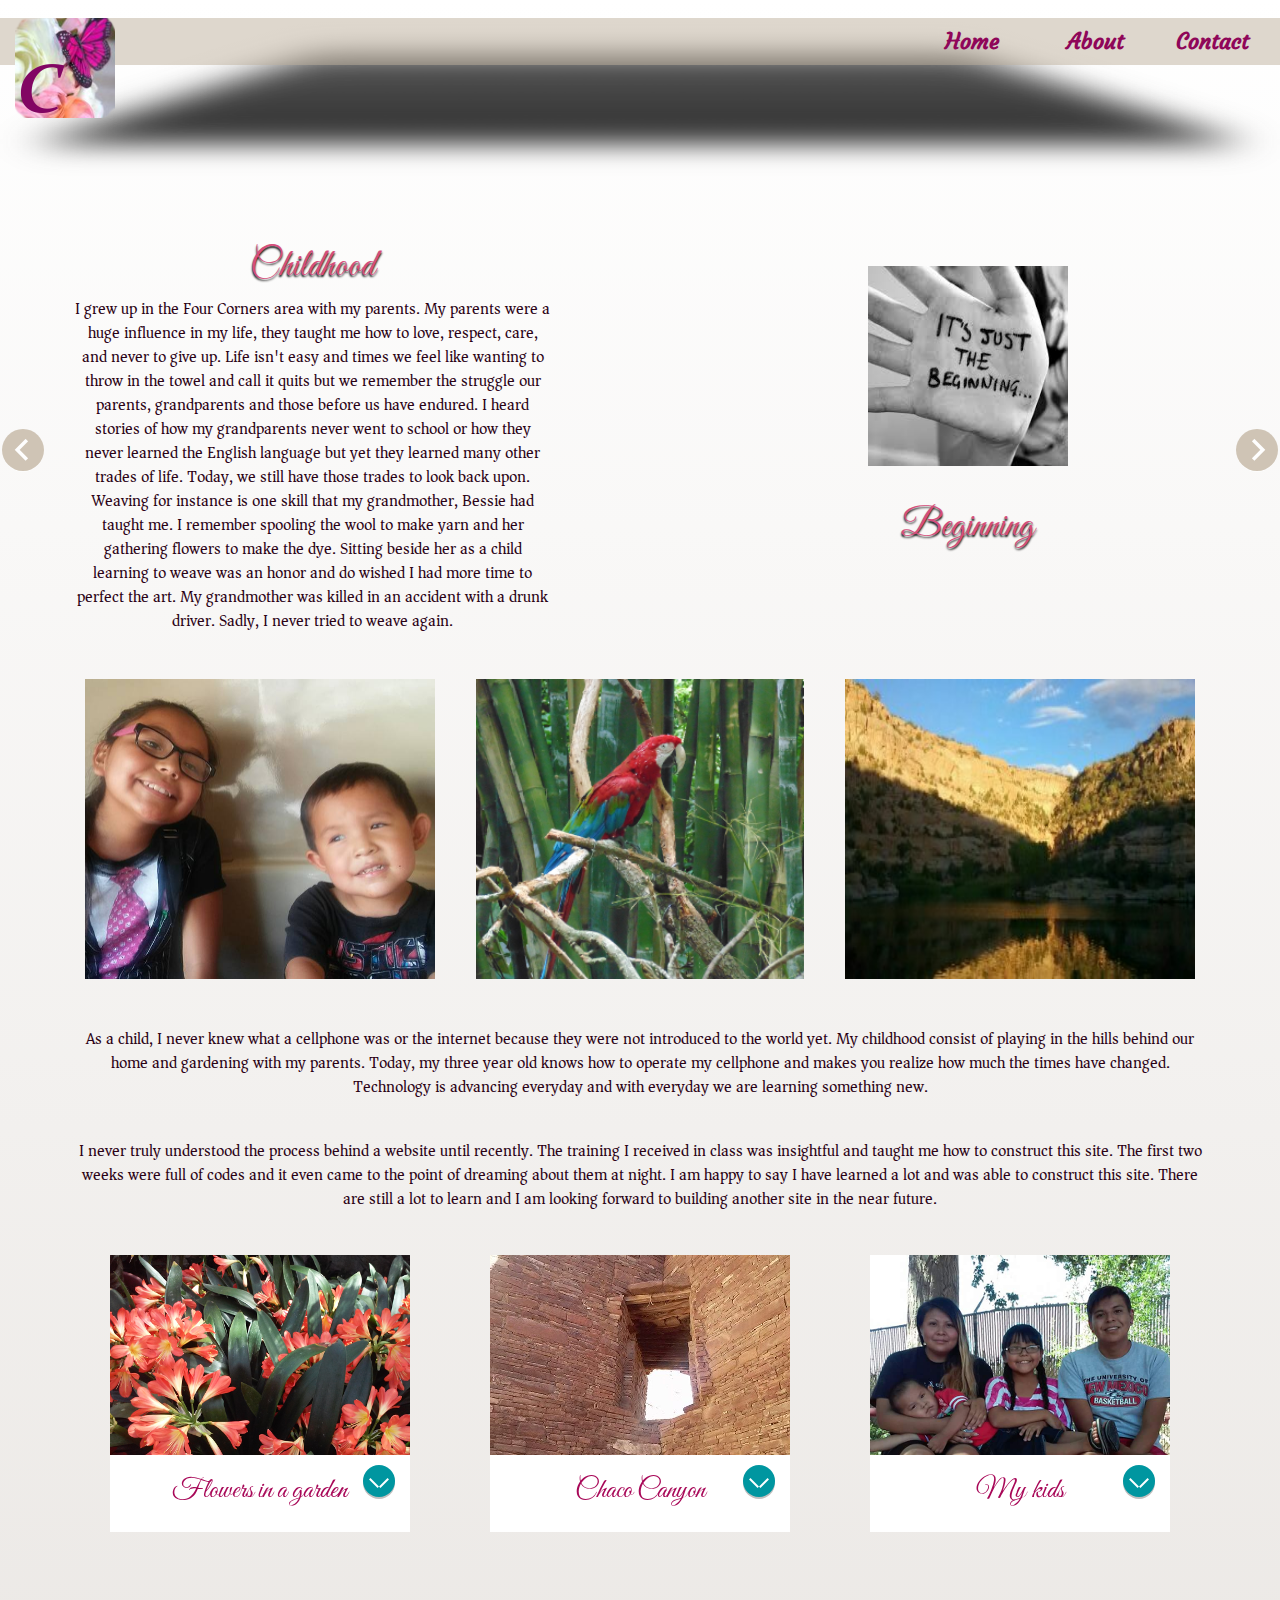
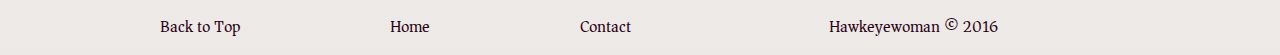
<file: about.html>
<!DOCTYPE html>
<html>
  <head>
    <meta charset="utf-8">
    <title>about page</title>
    <link href="https://fonts.googleapis.com/css?family=Alex+Brush|Bad+Script|Courgette|Dancing+Script|Kaushan+Script|Playball"
      rel="stylesheet">

    <link href="https://fonts.googleapis.com/css?family=Asar|Bad+Script|Great+Vibes" rel="stylesheet">

    <link rel="stylesheet" href="lib/css/bootstrap.css"/>

    <link href="https://maxcdn.bootstrapcdn.com/font-awesome/4.7.0/css/font-awesome.min.css"
     rel="stylesheet" integrity="sha384-wvfXpqpZZVQGK6TAh5PVlGOfQNHSoD2xbE+QkPxCAFlNEevoEH3Sl0sibVcOQVnN" crossorigin="anonymous">

    <link rel="icon" href="lib/images/butterfly.ico" type="image/x-icon"/>

    <link rel="stylesheet" href="lib/css/index.css">
    <link rel="stylesheet" type="text/css" href="lib/css/slicebox.css"/>
 		<link rel="stylesheet" type="text/css" href="lib/css/custom.css"/>
    <link rel="stylesheet" type="text/css" href="lib/css/card.css"/>

  </head>
  <body>
    <div id="backToTop">

    </div>

    <nav class="navbar navbar-light bg-faded">
    <div class="row white">
      <a class="navbar-brand" href="index.html"><img src="lib/images/butterfly2.png" class="img-responsive center-block" style="height: 100px; width: 100px"</a>
        <ul class="nav navbar-nav row grey">
          <li class="nav-item col-md-1 offset-md-8">
            <a class="nav-link" href="index.html">Home<span class="sr-only">(current)</span></a>
          </li>
          <li class="nav-item col-md-1">
            <a class="nav-link" href="about.html">About</a>
          </li>
          <li class="nav-item col-md-1">
            <a class="nav-link" href="contact.html">Contact</a>
          </li>
      </div>
    </nav>

    <section id="slicebox">
      <div class="wrapper">

        <ul id="sb-slider" class="sb-slider">
          <li>
            <a href="#" target="_blank"><img src="lib/images/c7.png" alt="image1"/></a>
            <div class="sb-description">
              <h3 class="poem7">"With the new day comes new strength and new thoughts."</h3>
              <h3 class="poem7">Eleanor Roosevelt</h3>
            </div>
          </li>
          <li>
            <a href="#" target="_blank"><img src="lib/images/c3.jpg" alt="image2"/></a>
            <div class="sb-description">
              <h3 class="poem2">"Love is like a friendship caught on fire. In the beginning a flame, very pretty,
               often hot and fierce, but still only light and flickering. As love grows older,
               our hearts mature and our love becomes as coals, deep-burning and unquenchable."</h3>
               <h3 class="poem2">Bruce Lee</h3>
            </div>
          </li>
          <li>
            <a href="#" target="_blank"><img src="lib/images/c1.png" alt="image1"/></a>
            <div class="sb-description">
              <h3 class="poem3">"God wants to use you to make other people happy!
              And the happier you make others,
              the happier you will be because you reap what you sow."</h3>
              <h3 class="poem3">Joyce Meyer</h3>
            </div>
          </li>
          <li>
            <a href="#" target="_blank"><img src="lib/images/c4.png" alt="image1"/></a>
            <div class="sb-description">
              <h3  class="poem4">"Seeing is not always believing."</h3>
              <h3 class="poem4">Martin Luther King, Jr.</h3>
            </div>
          </li>
          <li>
            <a href="#" target="_blank"><img src="lib/images/c5.png" alt="image1"/></a>
            <div class="sb-description">
              <h3 class="poem5">"Our greatest weakness lies in giving up.  The most certain way to succeed
                is always to try just one more time"</h3>
                <h3 class="poem5">Thomas A. Edison</h3>
            </div>
          </li>
          <li>
            <a href="#" target="_blank"><img src="lib/images/c100.png" alt="image1"/></a>
            <div class="sb-description">
              <h3 class="poem6">"Life's a fight.  It's a good fight of faith"</h3>
              <h3 class="poem6">Joel Osteen</h3>
            </div>
          </li>
          <li>
            <a href="#" target="_blank"><img src="lib/images/c2.png" alt="image1"/></a>
            <div class="sb-description">
              <h3 class="poem1">"Life is one grand, sweet song, so start the music."</h3>
              <h3 class="poem1">Ronald Reagan</h3>
            </div>
          </li>
        </ul>

        <div id="shadow" class="shadow"></div>

        <div id="nav-arrows" class="nav-arrows">
          <a href="#">Next</a>
          <a href="#">Previous</a>
        </div>



      </div><!-- /wrapper -->

    </section>

    <section class="info">
      <div class="row">
        <div class="col-md-6">
          <h3 class="title">Childhood</h3>
            <p class="childhood">
            I grew up in the Four Corners area with my parents.  My parents were a huge influence in my life,
            they taught me how to love, respect, care, and never to give up.  Life isn't easy and times we
            feel like wanting to throw in the towel and call it quits but we remember the struggle our parents,
            grandparents and those before us have endured.  I heard stories of how my grandparents never went
            to school or how they never learned the English language but yet they learned many other trades
            of life.  Today, we still have those trades to look back upon.  Weaving for instance is one skill
            that my grandmother, Bessie had taught me.  I remember spooling the wool to make yarn and her
            gathering flowers to make the dye.  Sitting beside her as a child learning to weave was an honor
            and do wished I had more time to perfect the art.  My grandmother was killed in an accident with a
            drunk driver.  Sadly, I never tried to weave again.
            </p>
        </div>

        <div class="col-md-6 beginning">
          <img src="lib/images/beginning.jpg" class="img-responsive center-block" style="height: 200px; width: 200px;"/>
          <h3 class="title">Beginning</h3>
        </div>
    </div>
    </section>

    <!-- And I also include the css for this in the style tag down below. -->
    <div class="container">
      <div class="row">
        <ul class="list-unstyled">
          <li class="col-lg-4 col-md-4 col-sm-6 com-xs 12">
            <div class="hoverEffect">
                <img class="img-fluid center-block" src="lib/images/123.png" alt="">
                <div class="overlay">
                   <h2 class="demoText">Rose Kennedy</h2>
                   <p class="info demoText">"Life isn’t a matter of milestones, but of moments."</p>
                </div>
            </div>
          </li>
          <li class="col-lg-4 col-md-4 col-sm-6 com-xs 12">
            <div class="hoverEffect">
                <img class="center-block" src="lib/images/Parrot.png" style="height:300px;" alt="">
                <div class="overlay">
                   <h2 class="demoText">William Shakespeare</h2>
                   <p class="info demoText">"A light heart lives long."</p>
                </div>
            </div>
          </li>
          <li class="col-lg-4 col-md-4 col-sm-6 com-xs 12">
            <div class="hoverEffect">
                <img class="img-fluid center-block" src="lib/images/mountain.jpg" alt="">
                <div class="overlay">
                  <h2 class="demoText">Albert Einstein</h2>
                  <p class="info demoText">"A person who never made a mistake never tried anything new."</p>
                </div>
            </div>
          </li>
        </ul>
      </div>
    </div>



    <style>

    @media (max-width: 766px) {
      .hoverEffect img {
      display: block;
      position: relative;
      -webkit-transition: all 0.4s ease-in;
      transition: all 0.4s ease-in;
      filter: grayscale(1) blur(2px);filter: grayscale(1) blur(2px);

      height: 300px;
      }
    }
    .center-block {
        display: block;
        margin-left: auto;
        margin-right: auto;
     }

    .hoverEffect {
    width: 100%;
    height: 100%;
    overflow: hidden;
    position: relative;
    text-align: center;
    cursor: default;
    }

    .hoverEffect .overlay {
      width: 370.63px;
        height: 100%;
        margin-left: -5px;
        position: absolute;
        overflow: hidden;
        top: 0;
        left: 0;
    }

    .hoverEffect img {
    display: block;
    position: relative;
    -webkit-transition: all 0.4s ease-in;
    transition: all 0.4s ease-in;
    /*filter: grayscale(1) blur(2px);filter: grayscale(1) blur(2px);*/
    height: 300px;
    }

    .hoverEffect:hover img {
    filter: none;
    transform: scale(1.2);/*This is the one you really need, the other two are just for other browsers*/
    -webkit-transform: scale(1.2);/*this is for browsers like apple safari*/
    -ms-transform: scale(1.2);/*this one if for Internet Explorer browser*/
    filter: grayscale(1) blur(2px);filter: grayscale(1) blur(2px);
    }

    .hoverEffect h2 {
    text-transform: uppercase;
    text-align: center;
    position: relative;
    font-size: 17px;
    padding: 10px;
    background: rgba(0, 0, 0, 0.6);
    }

    .hoverEffect p.info {
    display: inline-block;
    text-decoration: none;
    padding: 7px 14px;
    border: 1px solid #fff;
    margin: 50px 0 0 0;
    background-color: transparent;
    }

    .hoverEffect p.info:hover {
    box-shadow: 0 0 5px #fff;
    }

    .hoverEffect p.info, .hoverEffect h2 {
    -webkit-transform: scale(0.7);
    -ms-transform: scale(0.7);
    transform: scale(0.7);
    -webkit-transition: all 0.4s ease-in;
    transition: all 0.4s ease-in;
    opacity: 0;
    filter: alpha(opacity=0);
    }

    .hoverEffect:hover p.info, .hoverEffect:hover h2 {
    opacity: 1;
    filter: alpha(opacity=100);
    -webkit-transform: scale(1);
    -ms-transform: scale(1);
    transform: scale(1);
    }

    </style>

  <div class="row">
    <div class="col-md-12">
      <br>
      <br>
        <p class="childhood">
          As a child, I never knew what a cellphone was or the internet because they were not introduced
          to the world yet.  My childhood consist of playing in the hills behind our home and gardening
          with my parents.  Today, my three year old knows how to operate my cellphone and makes you
          realize how much the times have changed.  Technology is advancing everyday and with everyday we
          are learning something new.
        </p>
        <br>
        <p class="childhood">
          I never truly understood the process behind a website until recently.
          The training I received in class was insightful and taught me how to construct
          this site.  The first two weeks were full of codes and it even came to the point of dreaming
          about them at night.  I am happy to say I have learned a lot and was able to construct
          this site. There are still a lot to learn and I am looking forward
          to building another site in the near future.
        </p>
    </div>
  </div>



    <section>
      <script type="text/javascript" src="lib/js/card.js"></script>

      <div class="posts">
        <div class="container">
            <div class="row">
                <div class="col-md-4">
                  <div class="post">
                    <img src="lib/images/flower.png">
                    <div class="post-title">
                      <a href="#" class="toggle-info btn">
                        <span class="left"></span>
                        <span class="right"></span>
                      </a>
                      <h3 class="posth2">
                          Flowers in a garden
                      </h3>
                    </div>
                    <div class="post-flap flap1">
                      <div class="post-description">
                        I loving taking photographs in my spare time.
                        <small>&copy; CR 2016</small>
                      </div>
                    </div>
                  </div>
                </div>

                <div class="col-md-4">
                  <div class="post">
                    <img src="lib/images/chaco.png">
                    <div class="post-title">
                      <a href="#" class="toggle-info btn">
                        <span class="left"></span>
                        <span class="right"></span>
                      </a>
                      <h3 class="posth2">
                          Chaco Canyon
                      </h3>
                    </div>
                    <div class="post-flap flap1">
                      <div class="post-description">
                        A beautiful picture of a corner window in Chaco Canyon, New Mexico.
                        <small>&copy; CR 2016</small>
                      </div>
                    </div>
                  </div>
                </div>

                <div class="col-md-4">
                  <div class="post">
                    <img src="lib/images/kids.png">
                    <div class="post-title">
                      <a href="#" class="toggle-info btn">
                        <span class="left"></span>
                        <span class="right"></span>
                      </a>
                      <h3 class="posth2">
                          My kids
                      </h3>
                    </div>
                    <div class="post-flap flap1">
                      <div class="post-description">
                        My four kids are my heart and my blessings from above.
                        <small>&copy; CR 2016</small>
                      </div>
                    </div>
                  </div>
                </div>
            </div>
        </div>





      </div>
  </div>
    </section>

    <div class="col-md-12">
      <footer><div class="container">
          <p class="pull-left"><a class="footer" href="#backToTop">Back to Top</a></p>
          <p class="pull-left"><a class="footer" href="index.html">Home</a></p>
          <p class="pull-left"><a class="footer" href="contact.html">Contact</a></p>
          <p class="childhood">
            Hawkeyewoman &copy; 2016
          </p>
          </div>
        </footer>
      </div>

      <script type="text/javascript" src="lib/js/jquery-3.1.1.js"></script>
      <script type="text/javascript" src="lib/js/tether.js"></script>
      <script type="text/javascript" src="lib/js/bootstrap.js"></script>
      <script type="text/javascript" src="lib/js/card.js"></script>
      <script type="text/javascript" src="lib/js/modernizr.custom.46884.js"></script>
      <script type="text/javascript" src="lib/js/jquery.slicebox.js"></script>
      <!-- <script type="text/javascript" src="lib/js/smoothScroll.js"></script> -->
      <script type="text/javascript">
        $(function() {
          var Page = (function() {
            var $navArrows = $( '#nav-arrows' ).hide(),
              $navDots = $( '#nav-dots' ).hide(),
              $nav = $navDots.children( 'span' ),
              $shadow = $( '#shadow' ).hide(),
              slicebox = $( '#sb-slider' ).slicebox( {
                onReady : function() {
                  $navArrows.show();
                  $navDots.show();
                  $shadow.show();
                },
                onBeforeChange : function( pos ) {
                  $nav.removeClass( 'nav-dot-current' );
                  $nav.eq( pos ).addClass( 'nav-dot-current' );
                }
              } ),

              init = function() {
                initEvents();
              },
              initEvents = function() {
                // add navigation events
                $navArrows.children( ':first' ).on( 'click', function() {
                  slicebox.next();
                  return false;
                } );

                $navArrows.children( ':last' ).on( 'click', function() {
                  slicebox.previous();
                  return false;
                } );

                $nav.each( function( i ) {
                  $( this ).on( 'click', function( event ) {
                    var $dot = $( this );
                    if( !slicebox.isActive() ) {
                      $nav.removeClass( 'nav-dot-current' );
                      $dot.addClass( 'nav-dot-current' );
                    }

                    slicebox.jump( i + 1 );
                    return false;
                  } );
                } );
              };

              return { init : init };
          })();

          Page.init();
        });
      </script>

  </body>
</html>
</file>
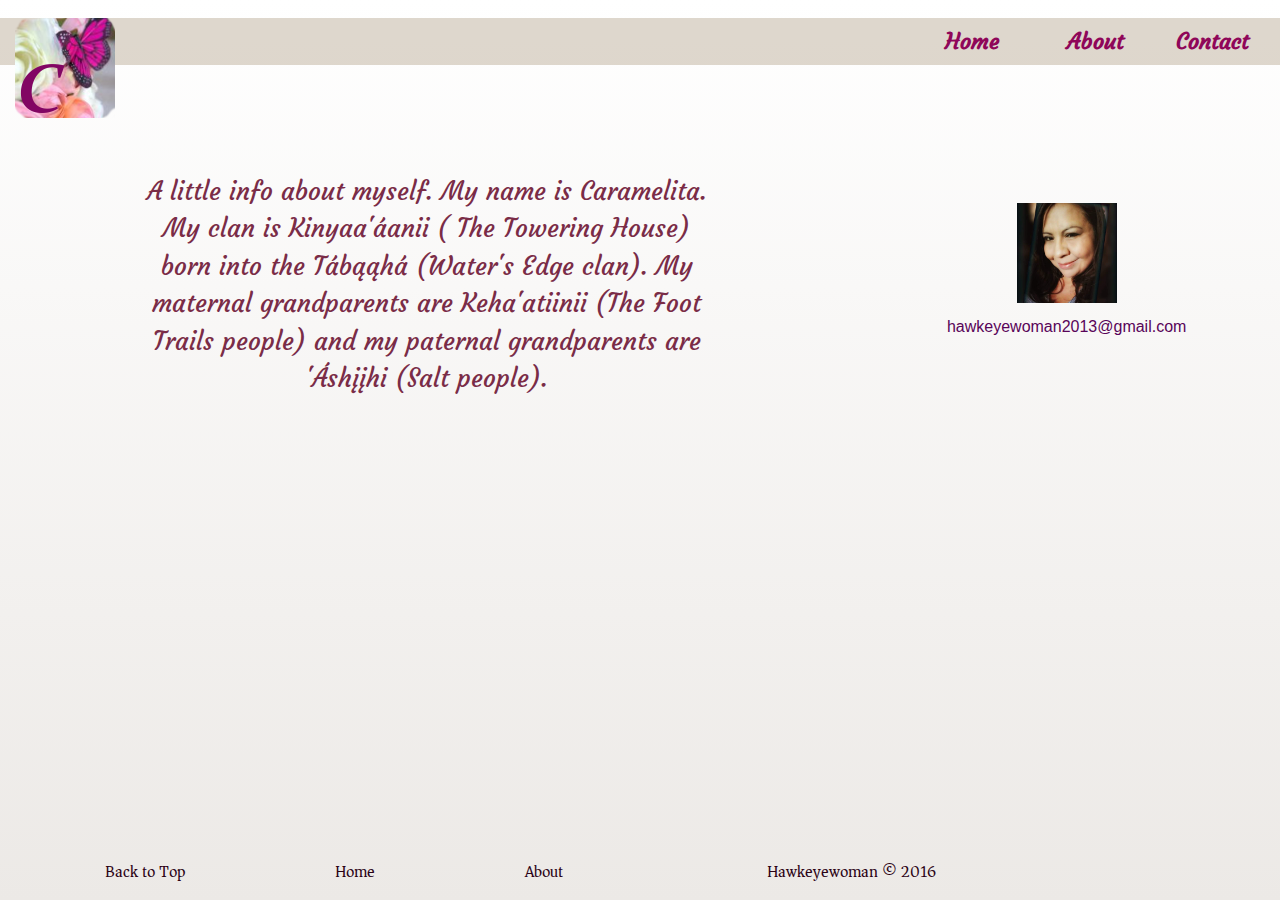
<file: contact.html>
<!DOCTYPE html>
<html>
  <head>
    <meta charset="utf-8">
    <title>contact page</title>
    <link href="https://fonts.googleapis.com/css?family=Alex+Brush|Bad+Script|Courgette|Dancing+Script|Kaushan+Script|Playball"
      rel="stylesheet">

    <link href="https://fonts.googleapis.com/css?family=Asar|Bad+Script|Great+Vibes" rel="stylesheet">

    <link rel="stylesheet" href="lib/css/bootstrap.css"/>

    <link href="https://maxcdn.bootstrapcdn.com/font-awesome/4.7.0/css/font-awesome.min.css"
     rel="stylesheet" integrity="sha384-wvfXpqpZZVQGK6TAh5PVlGOfQNHSoD2xbE+QkPxCAFlNEevoEH3Sl0sibVcOQVnN" crossorigin="anonymous">

    <link rel="icon" href="lib/images/butterfly.ico" type="image/x-icon"/>

    <link rel="stylesheet" href="lib/css/index.css">
    <style media="screen">
    html{
      height: 100%;
    }
    footer{
      position: absolute;
    }
    </style>

  </head>
  <body>
    <nav class="navbar navbar-light bg-faded">
    <div class="row white">
      <a class="navbar-brand" href="index.html"><img src="lib/images/butterfly2.png" class="img-responsive center-block" style="height: 100px; width: 100px"</a>
        <ul class="nav navbar-nav row grey">
          <li class="nav-item col-md-1 offset-md-8">
            <a class="nav-link" href="index.html">Home<span class="sr-only">(current)</span></a>
          </li>
          <li class="nav-item col-md-1">
            <a class="nav-link" href="about.html">About</a>
          </li>
          <li class="nav-item col-md-1">
            <a class="nav-link" href="contact.html">Contact</a>
          </li>
      </div>
    </nav>

<div id="container">
  <div class="col-md-8">
        <p class="contact">
          A little info about myself.  My name is Caramelita.  My clan is Kinyaa'áanii ( The Towering House) born into the Tábąąhá (Water's Edge clan).
          My maternal grandparents are Keha'atiinii (The Foot Trails people) and my paternal grandparents are 'Áshįįhi (Salt people).
        </p>
      </div>
      <div class="col-md-4">
        <div class="carm">
        <img src="lib/images/Carm.jpg" class="img-responsive center-block" style="height: 100px; width: 100px;"/>
        <h6 class="email">hawkeyewoman2013@gmail.com</h6>
      </div>
      </div>
    </div>


  <footer>
    <div class="col-md-12">
      <div class="container">
        <div class="footer">
          <p class="pull-left"><a class="footer" href="contact.html">Back to Top</a></p>
          <p class="pull-left"><a class="footer" href="index.html">Home</a></p>
          <p class="pull-left"><a class="footer" href="About.html">About</a></p>
          <p class="childhood">
            Hawkeyewoman &copy; 2016
          </p>
        </div>
    </div>
  </div>
</footer>


<script type="text/javascript" src="lib/js/jquery-3.1.1.js"></script>
<script type="text/javascript" src="lib/js/tether.js"></script>
<script type="text/javascript" src="lib/js/bootstrap.js"></script>
<script type="text/javascript" src="lib/js/modernizr.custom.46884.js"></script>

  </body>
</html>
</file>
<file: lib/css/index.css>
body {
  overflow-x: hidden;
  background: #ECE9E6; /* fallback for old browsers   *//* Chrome 10-25, Safari 5.1-6 */
  background: -webkit-linear-gradient(bottom, #ECE9E6, #FFFFFF);
  background: -o-linear-gradient(bottom, #ECE9E6, #FFFFFF);
  background: linear-gradient(to top, #ECE9E6, #FFFFFF); /* W3C, IE 10+/ Edge, Firefox 16+, Chrome 26+, Opera 12+, Safari 7+ */
}


.hoverEffect .overlay {
  margin-left: 0 !important;
  width: 100% !important;
}

.col-md-5>img {
  width: 100%;
}

.feature-list {
  list-style: none;
}

.info {
  text-align: center;
}

.info h2 {
  font-weight: normal;
}

section {
  margin: 20px 0 30px 0;
}

.beginning {
  margin-top: 60px;
}

 h1 {
   color: #9E395B;
   font-family: "Great Vibes";
   font-weight: normal;
   font-size: 165px;
   text-align: center;
   text-shadow: 0 13px 18px #000000;
   line-height: 160px;
   margin-bottom: 70px;
   margin-top: 60px;
}

@media (max-width: 766px) {
  h1 {
    color: #9E395B;
    font-family: "Great Vibes";
    font-weight: normal;
    font-size: 165px;
    text-align: center;
    text-shadow: 0 13px 18px #000000;
    line-height: 160px;
    margin-bottom: 70px;
    margin-top: 60px;
 }
}

.lead {
  color: #7A2C47;
  font-family: 'Courgette', cursive;
  align-items: center;
  font-size: 34px;
  margin-top: 70px;
}

.lead2 {
  color: #9E395B;
  font-family: "Great Vibes";
  font-weight: normal;
  font-size: 42px;
  margin-bottom: 10px;
  margin-top: 10px;
  text-align: center;
  text-shadow: 0 1px 1px #000000;
}

.lead3 {
  color: #7A2C47;
  font-family: 'Courgette', cursive;
  align-items: center;
  font-size: 34px;
  padding-bottom: 45px;
}

h2 {
  color: #6CE8E0;
  font-family: 'Alex Brush', cursive;
  font-size: 100px;
  font-weight: normal;
  line-height: 48px;
  margin: 0 0 50px;
  text-align: center;
  text-shadow: 1px 1px 2px #fff;
}

.poem7 {
  font-family:'Courgette', cursive;
  color: blue;
  margin: 0;
  padding-bottom: 10px;
  text-align: center;
}

.poem1 {
  font-family:'Courgette', cursive;
  color: #05361C;
  margin: 0;
  padding-bottom: 10px;
  text-align: center;
}

.poem3 {
  font-family:'Courgette', cursive;
  color: #4B0563;
  margin-bottom: 0;
  padding-bottom: 10px;
  text-align: center;
  font-size: 22px;
}

.poem4 {
  font-family:'Courgette', cursive;
  color: #10234C;
  margin-bottom: 0;
  padding-bottom: 10px;
  text-align: center;
  font-size: 25px;
}

.poem2 {
  font-family:'Courgette', cursive;
  color: #8F0659;
  margin-bottom: 0;
  padding-bottom: 10px;
  text-align: center;
  font-size: 22px;
}

.poem5 {
  font-family:'Courgette', cursive;
  color: #360604;
  margin-bottom: 0;
  padding-bottom: 10px;
  text-align: center;
  font-size: 25px;
}

.poem6 {
  font-family:'Courgette', cursive;
  color: #1B0613;
  margin-bottom: 0;
  padding-bottom: 10px;
  text-align: center;
  font-size: 27px;
}

p {
  color: pink;
  margin-left: 75px;
  margin-right: 75px;
  text-align: center;
  font-family: 'Asar', serif;
}

.childhood {
  color: #2B0215;
  margin-left: 75px;
  margin-right: 75px;
  text-align: center;
  font-family: 'Asar', serif;
}

.title {
  color: #d54d7b;
  font-family: "Great Vibes";
  font-weight: normal;
  font-size: 38px;
  margin-bottom: 10px;
  margin-top: 40px;
  text-align: center;
  text-shadow: 0 2px 2px #000000;
}

.panel {
  background-color: transparent;
}

.list-group-item {
  background-color: transparent;
  color: pink;
  border: none;
}

.navbar-brand img {
  width: 12rem;
  margin-left: 14px;
  position: absolute;
  overflow: visible;
  z-index: 10;
  margin-top: -4px;
}

.nav-link {
  text-align: right;
  font-family:'Courgette', cursive;
  font-size: 22px;
  font-weight: bolder;
}

.nav > li > a:hover {
  background-color: #cbbfae;
  padding-left: 5px;
  text-align: center;
}

.grey {
  background: rgba(190,176,155, 0.5);
  margin-top: 10px;
}

.navbar-light .navbar-nav .nav-link {
  color: #8F0659;
}

.navbar-light .navbar-nav .nav-link:focus, .navbar-light .navbar-nav .nav-link:hover {
  color: black;
}

#slicebox {
  padding-top: 5px;
}

.demo-1 {
    position:relative;
    width:400px;
    height:300px;
    overflow:hidden;
    float:left;
    margin-right:20px;
    margin-left: 40px;
}

.effect img {
    position:absolute;
    margin:-15px 0;
    right:0;
    top:0;
    cursor:pointer;
    -webkit-transition:top .4s ease-in-out,right .4s ease-in-out;
    -moz-transition:top .4s ease-in-out,right .4s ease-in-out;
    -o-transition:top .4s ease-in-out,right .4s ease-in-out;
    transition:top .4s ease-in-out,right .4s ease-in-out
}
.effect img.top:hover {
    top:-330px;
    right:-430px;
    padding-bottom:300px;
    padding-left:400px
}

.demoText {
  list-style: none;
  color: #fff;
  text-align: center;
  font-family: 'Asar', serif;
}

#container {
  margin-top: 100px;
}

.contact{
  color: #7A2C47;
  text-align: center;
  font-family: 'Courgette', cursive;
  font-size: 25px;
  padding: 0 50px;
}

.carm {
text-align: center;
margin-top: 30px;
color: #590459;
}

h6 {
  margin-top: 15px;
}

footer {
  /*margin-top: 100px;*/
  /*position: absolute;*/
  bottom: 0;

}

.footer {
  color: #2B0215;
}
</file>
<file: lib/css/slicebox.css>
/* Slicebox Style */
.sb-slider {
	margin: 10px auto;
	position: relative;
	overflow: hidden;
	width: 100%;
	list-style-type: none;
	padding: 0;
}

.sb-slider li {
	margin: 0;
	padding: 0;
	display: none;
}

.sb-slider li > a {
	outline: none;
}

.sb-slider li > a img {
	border: none;
}

.sb-slider img {
	max-width: 100%;
	display: block;
}

.sb-description {
	padding: 20px;
	bottom: 10px;
	left: 10px;
	right: 10px;
	z-index: 1000;
	position: absolute;
	background: #CBBFAE;
	background: rgba(190,176,155, 0.4);
	border-left: 4px solid rgba(255,255,255,0.7);
	-ms-filter:"progid:DXImageTransform.Microsoft.Alpha(Opacity=0)";
	filter: alpha(opacity=0);
	opacity: 0;
	color: #fff;

	-webkit-transition: all 200ms;
	-moz-transition: all 200ms;
	-o-transition: all 200ms;
	-ms-transition: all 200ms;
	transition: all 200ms;
}

.sb-slider li.sb-current .sb-description {
	-ms-filter:"progid:DXImageTransform.Microsoft.Alpha(Opacity=80)";
	filter: alpha(opacity=80);
	opacity: 1;
}

.sb-slider li.sb-current .sb-description:hover {
	-ms-filter:"progid:DXImageTransform.Microsoft.Alpha(Opacity=99)";
	filter: alpha(opacity=99);
	background: rgba(190,176,155, 0.7);
}

.sb-perspective {
	position: relative;
}

.sb-perspective > div {
	position: absolute;

	-webkit-transform-style: preserve-3d;
	-moz-transform-style: preserve-3d;
	-o-transform-style: preserve-3d;
	-ms-transform-style: preserve-3d;
	transform-style: preserve-3d;

	-webkit-backface-visibility : hidden;
	-moz-backface-visibility : hidden;
	-o-backface-visibility : hidden;
	-ms-backface-visibility : hidden;
	backface-visibility : hidden;
}

.sb-side {
	margin: 0;
	display: block;
	position: absolute;

	-moz-backface-visibility : hidden;

	-webkit-transform-style: preserve-3d;
	-moz-transform-style: preserve-3d;
	-o-transform-style: preserve-3d;
	-ms-transform-style: preserve-3d;
	transform-style: preserve-3d;
}
</file>
<file: lib/css/custom.css>
.shadow {
	width: 100%;
	height: 168px;
	position: relative;
	margin-top: -110px;
	background: transparent url(../images/shadow.png) no-repeat bottom center;
	background-size: 100% 100%; /* stretches it */
	z-index: -1;
	display: none;
}

.sb-description h3 {
	text-shadow: 1px 1px 1px rgba(0,0,0,0.3);
}

.sb-description h3 a {
	color: #4a3c27;
	text-shadow: 0 1px 1px rgba(255,255,255,0.5);
}

.nav-arrows {
	display: none;
}

.nav-arrows a {
	width: 42px;
	height: 42px;
	background: #cbbfae url(../images/nav.png) no-repeat top left;
	position: absolute;
	top: 50%;
	left: 2px;
	text-indent: -9000px;
	cursor: pointer;
	margin-top: -21px;
	opacity: 0.9;
	border-radius: 50%;
	box-shadow: 0 1px 1px rgba(255,255,255,0.8);
}

.nav-arrows a:first-child{
	left: auto;
	right: 2px;
	background-position: top right;
}

.nav-arrows a:hover {
	opacity: 1;
}

.nav-dots {
	text-align: center;
	position: absolute;
	bottom: -5px;
	height: 30px;
	width: 100%;
	left: 0;
	display: none;
}

.nav-dots span {
	display: inline-block;
	width: 16px;
	height: 16px;
	border-radius: 50%;
	margin: 3px;
	background: #cbbfae;
	cursor: pointer;
	box-shadow:
		0 1px 1px rgba(255,255,255,0.6),
		inset 0 1px 1px rgba(0,0,0,0.1);
}

.nav-dots span.nav-dot-current {
	box-shadow:
		0 1px 1px rgba(255,255,255,0.6),
		inset 0 1px 1px rgba(0,0,0,0.1),
		inset 0 0 0 3px #cbbfae,
		inset 0 0 0 8px #fff;
}

.nav-options {
	width: 70px;
	height: 30px;
	position: absolute;
	right: 70px;
	bottom: 0px;
	display: none;
}

.nav-options span {
	width: 30px;
	height: 30px;
	background: #cbbfae url(../images/options.png) no-repeat top left;
	text-indent: -9000px;
	cursor: pointer;
	opacity: 0.7;
	display: inline-block;
	border-radius: 50%;
}

.nav-options span:first-child{
	background-position: -30px 0px;
	margin-right: 3px;
}

.nav-options span:hover {
	opacity: 1;
}
</file>
<file: lib/css/card.css>
a.btn {
  background: #0096a0;
  border-radius: 4px;
  box-shadow: 0 2px 0px 0 rgba(0, 0, 0, 0.25);
  color: #ffffff;
  display: inline-block;
  padding: 6px 30px 8px;
  position: relative;
  text-decoration: none;
  -webkit-transition: all 0.1s 0s ease-out;
  transition: all 0.1s 0s ease-out;
}
.no-touch a.btn:hover {
  background: #00a2ad;
  box-shadow: 0px 8px 2px 0 rgba(0, 0, 0, 0.075);
  -webkit-transform: translateY(-2px);
          transform: translateY(-2px);
  -webkit-transition: all 0.25s 0s ease-out;
  transition: all 0.25s 0s ease-out;
}
.no-touch a.btn:active,
a.btn:active {
  background: #008a93;
  box-shadow: 0 1px 0px 0 rgba(255, 255, 255, 0.25);
  -webkit-transform: translate3d(0, 1px, 0);
          transform: translate3d(0, 1px, 0);
  -webkit-transition: all 0.025s 0s ease-out;
  transition: all 0.025s 0s ease-out;
}
div.posts {
  /*margin: 80px auto;*/
  margin-top: 20px;
  text-align: center;
  padding-bottom: 45px;
}

@media (max-width: 766px) {
  div.posts {
    /*margin: 80px auto;*/
    margin-top: 20px;
    text-align: center;
    padding-bottom: 45px;
  }
  div.post {
    display: inline-block;
    margin: 8px;
    max-width: 300px;
    -webkit-perspective: 1000;
            perspective: 1000;
    position: relative;
    text-align: left;
    -webkit-transition: all 0.3s 0s ease-in;
    transition: all 0.3s 0s ease-in;
    z-index: 1;
  }
}
div.post {
  display: inline-block;
  margin: 8px;
  max-width: 300px;
  -webkit-perspective: 1000;
          perspective: 1000;
  position: relative;
  text-align: left;
  -webkit-transition: all 0.3s 0s ease-in;
  transition: all 0.3s 0s ease-in;
  z-index: 1;
}
div.post img {
  max-width: 300px;
}
div.post div.post-title {
  background: #ffffff;
  padding: 6px 15px 10px;
  position: relative;
  z-index: 0;
}
div.post div.post-title a.toggle-info {
  border-radius: 32px;
  height: 32px;
  padding: 0;
  position: absolute;
  right: 15px;
  top: 10px;
  width: 32px;
}
div.post div.post-title a.toggle-info span {
  background: #ffffff;
  display: block;
  height: 2px;
  position: absolute;
  top: 16px;
  -webkit-transition: all 0.15s 0s ease-out;
  transition: all 0.15s 0s ease-out;
  width: 12px;
}
div.post div.post-title a.toggle-info span.left {
  right: 14px;
  -webkit-transform: rotate(45deg);
          transform: rotate(45deg);
}
div.post div.post-title a.toggle-info span.right {
  left: 14px;
  -webkit-transform: rotate(-45deg);
          transform: rotate(-45deg);
}
div.post div.post-title h2 {
  font-size: 24px;
  font-weight: 700;
  letter-spacing: -0.05em;
  margin: 0;
  padding: 0;
}
div.post div.post-title h2 small {
  display: block;
  font-size: 18px;
  font-weight: 600;
  letter-spacing: -0.025em;
}
div.post div.post-description {
  padding: 0 15px 10px;
  position: relative;
  font-size: 14px;
}
div.post div.post-actions {
  box-shadow: 0 2px 0px 0 rgba(0, 0, 0, 0.075);
  padding: 10px 15px 20px;
  text-align: center;
}
div.post div.post-flap {
  background: #d9d9d9;
  position: absolute;
  width: 100%;
  -webkit-transform-origin: top;
          transform-origin: top;
  -webkit-transform: rotateX(-90deg);
          transform: rotateX(-90deg);
}
div.post div.flap1 {
  -webkit-transition: all 0.3s 0.3s ease-out;
  transition: all 0.3s 0.3s ease-out;
  z-index: -1;
}
div.post div.flap2 {
  -webkit-transition: all 0.3s 0s ease-out;
  transition: all 0.3s 0s ease-out;
  z-index: -2;
}
div.posts.showing div.post {
  cursor: pointer;
  opacity: 0.6;
  -webkit-transform: scale(0.88);
          transform: scale(0.88);
}
.no-touch div.posts.showing div.post:hover {
  opacity: 0.94;
  -webkit-transform: scale(0.92);
          transform: scale(0.92);
}
div.post.show {
  opacity: 1 !important;
  -webkit-transform: scale(1) !important;
          transform: scale(1) !important;
}
div.post.show div.post-title a.toggle-info {
  background: #ff6666 !important;
}
div.post.show div.post-title a.toggle-info span {
  top: 15px;
}
div.post.show div.post-title a.toggle-info span.left {
  right: 10px;
}
div.post.show div.post-title a.toggle-info span.right {
  left: 10px;
}
div.post.show div.post-flap {
  background: #ffffff;
  -webkit-transform: rotateX(0deg);
          transform: rotateX(0deg);
}
div.post.show div.flap1 {
  -webkit-transition: all 0.3s 0s ease-out;
  transition: all 0.3s 0s ease-out;
}
div.post.show div.flap2 {
  -webkit-transition: all 0.3s 0.2s ease-out;
  transition: all 0.3s 0.2s ease-out;
}

.posth2 {
  color: #A80858;
  font-family: 'Great Vibes', cursive;
  text-align: center;
  margin: 0;
  padding: 15px 0;
}
</file>
